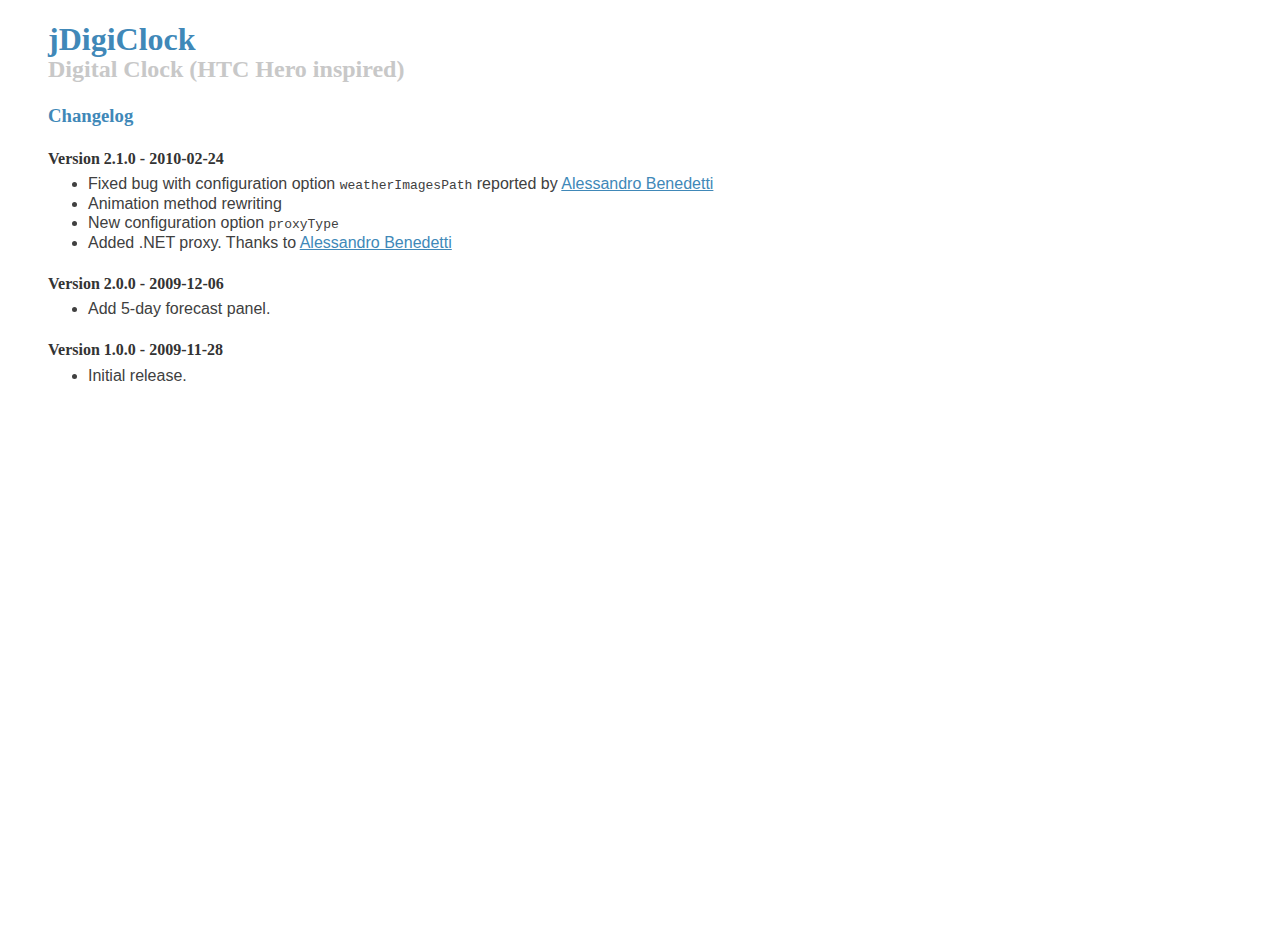
<file: js/WeatherClock/lib/jdigiclock/changelog.html>
<!DOCTYPE HTML PUBLIC "-//W3C//DTD HTML 4.01 Transitional//EN">
<html>
    <head>
        <meta http-equiv="Content-Type" content="text/html; charset=UTF-8" />
        <title>jDigiClock - Digital Clock (HTC Hero inspired).</title>
        <link rel="stylesheet" type="text/css" href="css/style.css" />
    </head>
  <body>
        <div id="wrap">
            <h1>jDigiClock</h1>
            <h2>Digital Clock (HTC Hero inspired)</h2>
            <h3>Changelog</h3>
            <h4>Version 2.1.0 - 2010-02-24</h4>
            <ul>
                <li>Fixed bug with configuration option <code>weatherImagesPath</code> reported by <a href="http://www.emessage.it" target="_blank">Alessandro Benedetti</a></li>
                <li>Animation method rewriting</li>
                <li>New configuration option <code>proxyType</code></li>
                <li>Added .NET proxy. Thanks to <a href="http://www.emessage.it" target="_blank">Alessandro Benedetti</a></li>
            </ul>
            <h4>Version 2.0.0 - 2009-12-06</h4>
            <ul>
                <li>Add 5-day forecast panel.</li>
            </ul>
            <h4>Version 1.0.0 - 2009-11-28</h4>
            <ul>
                <li>Initial release.</li>
            </ul>
        </div>
  </body>
</html>
</file>
<file: js/WeatherClock/lib/jdigiclock/css/style.css>
html, body {
    min-height: 100%;
    height: auto !important;
    height: 100%;
}

body {
    font: 100.01% "Trebuchet MS", Trebuchet, Tahoma, Verdana, Arial, sans-serif;
    color: #333;
    padding: 0;
}

body * {
    line-height:1.22em;
}

h1, h2, h3, h4, h5, h6 {
    font-family: Georgia, "Times New Roman", Times, serif;
    color:#4088b8;
    clear: both;
}

h1 {
}

h2 {
    color: #c8c8c8;
    margin-top: -25px;
}

h3 {
}

h4 {
    color: #333;
    margin-bottom: -10px;
}

p {
   
}


ul, ol {
    margin-left: 0;
}

ul ul {
    margin-bottom: 20px;
}

#wrap {
    color: #404040;
    margin: 20px 40px;
}

a {
    color: #4088b8;
}

table {
    font-size: inherit;
    border: 1px solid #c8c8c8;
}

th {
    background: #d8d8d8;
    text-align: left;
    padding: 5px;
    white-space: nowrap;
}

td {
    background: #f8f8f8;
    text-align: left;
    padding: 5px;
    vertical-align: top;
}

select, input, textarea {
    font: 80% "Trebuchet MS", Trebuchet, Tahoma, Verdana, Arial, sans-serif;
}

pre, code, tt, dt {
    font: 100% monospace;
    margin: 20px 0;
}

pre, blockquote {
    padding: 15px;
    background-color: #f0f0f0;
    margin: 20px 0;
    -moz-border-radius: 10px;
    -webkit-border-radius: 10px;
}

td pre {
    font: 85% monospace;
    padding: 5px;
    margin: 5px 0;
}
</file>
